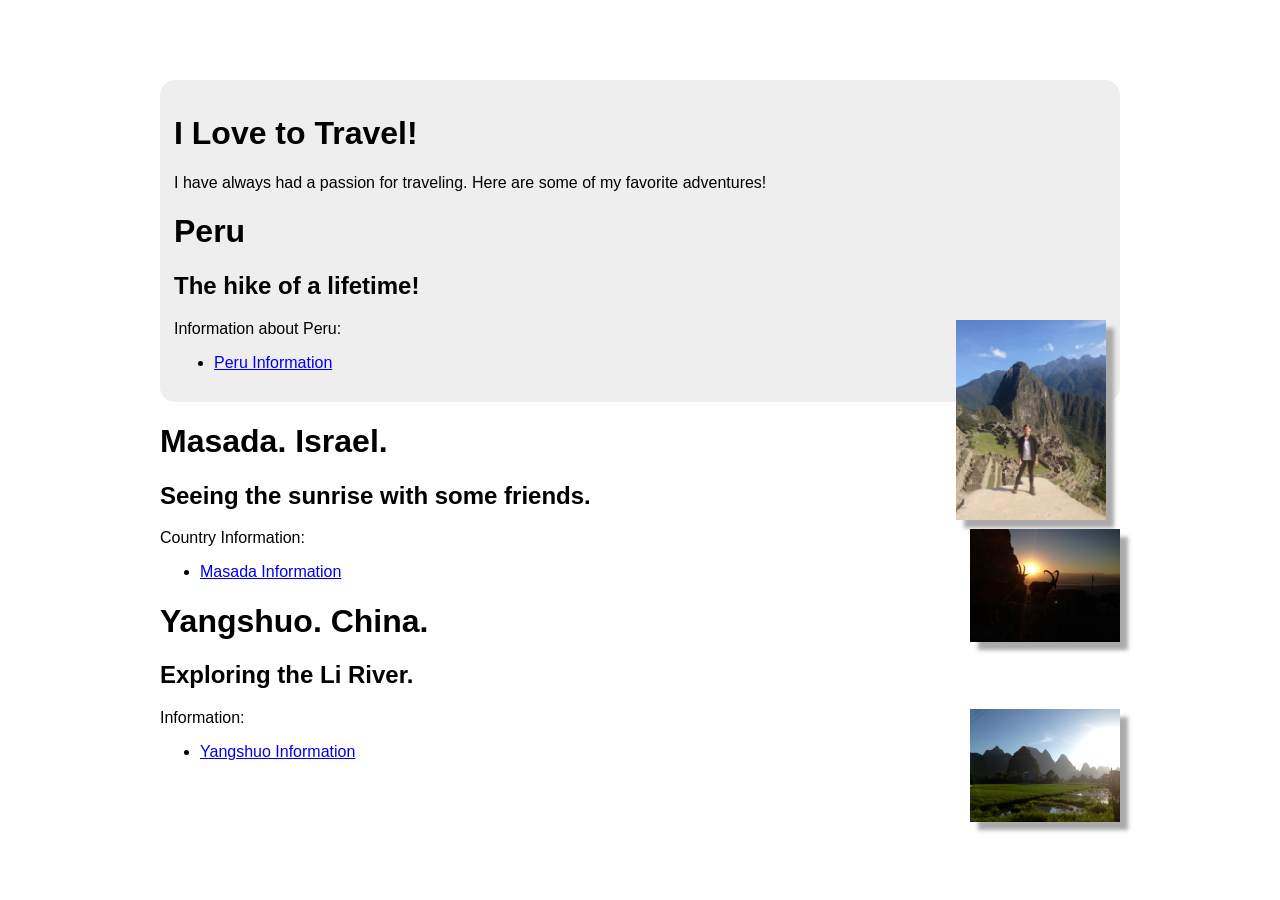
<file: travel.html>
<!DOCTYPE html>
<html>
  <head>
    <title>Erin Landy</title>
    <meta charset="UTF-8">
    <link rel="stylesheet" type="text/css" href="styles.css">
  </head>

  <body>
    <div class="header">
      <h1>I Love to Travel!</h1>
      <p>
        I have always had a passion for traveling. Here are some of my favorite adventures!
      </p>
      <h1>Peru</h1>
      <h2>The hike of a lifetime!</h2>
      <img src="Peru.jpg" width="400">
      <p>Information about Peru:</p>
      <ul>
        <li><a href="https://en.wikipedia.org/wiki/Peru">Peru Information</a></li>
      </ul>
    </div>
    <h1>Masada. Israel.</h1>
    <h2>Seeing the sunrise with some friends.</h2>
    <img src="Masada.jpg" width="400">
    <p>Country Information:</p>
    <ul>
      <li><a href="https://en.wikipedia.org/wiki/Masada">Masada Information</a></li>
    </ul>
    <h1>Yangshuo. China.</h1>
    <h2>Exploring the Li River.</h2>
    <img src="China.jpg" width="400">
    <p>Information:</p>
    <ul>
      <li><a href="https://en.wikipedia.org/wiki/Yangshuo_County">Yangshuo Information</a></li>
    </ul>


  </body>
</html>
</file>
<file: styles.css>
body {
  font-family: "Helvetica", sans-serif;
  width: 960px;
  margin: 10px auto;body { padding-top: 70px; }
}
body { padding-top: 70px; }
img {
  width: 150px;
  box-shadow: 8px 8px 4px #AAA;
  float: right;
}

.header {
  background: #EEE;
  padding: 14px;
  border-radius: 15px;
}

h3 {
  border-bottom: solid 4px gray;
  padding-bottom: 8px;
}

footer {
    display: block;
    text-align: center;
    margin-left: auto;
    margin-right: auto;
}
</file>
